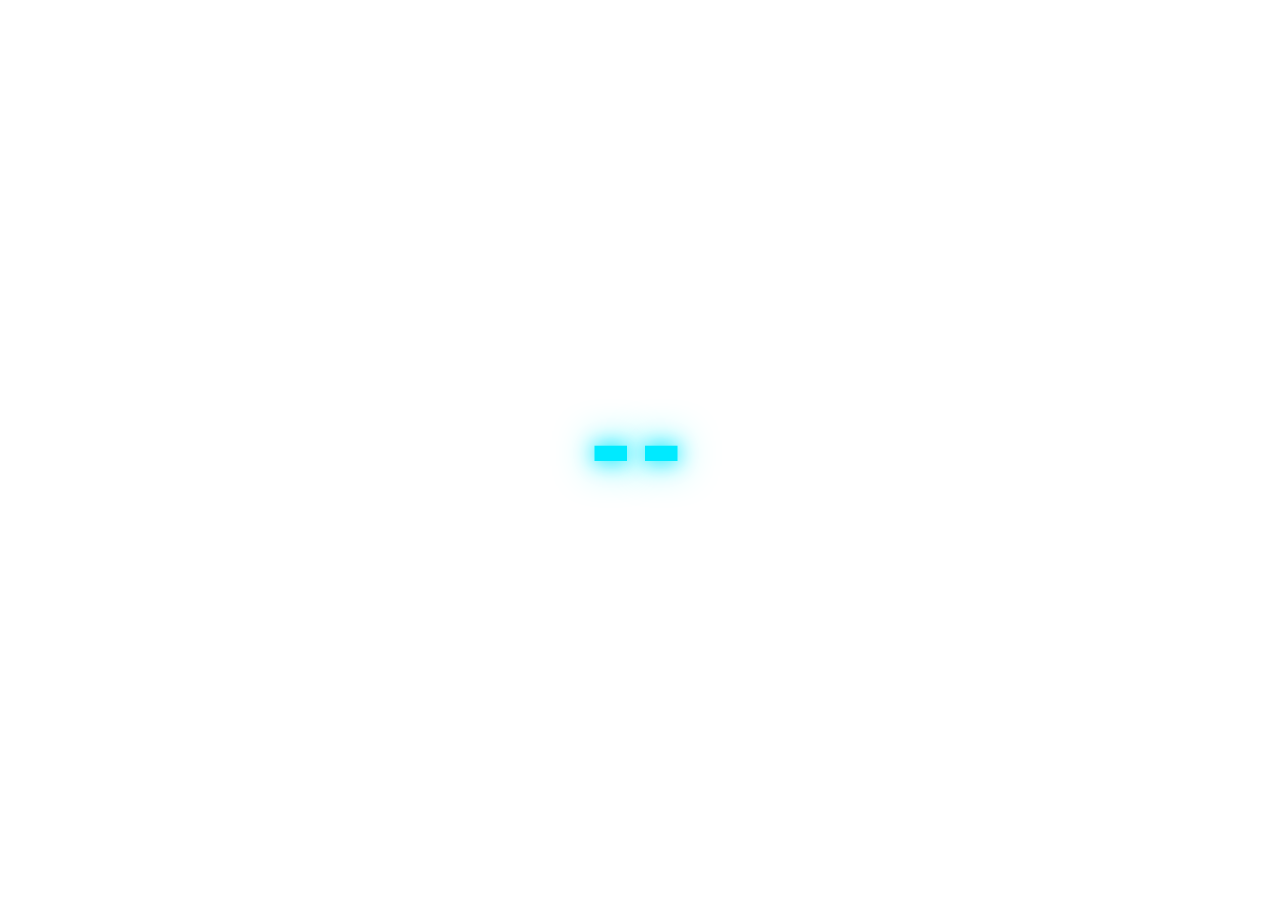
<file: index.html>
<!DOCTYPE html>
<html lang="ro">
<head>
    <meta charset="UTF-8">
    <title>Fazan Overlay</title>
    <link rel="stylesheet" href="style.css">
</head>

<body>

<div id="fazan-container">
    <div id="fazan-letters">--</div>
    <div id="fazan-word"></div>
    <div id="fazan-status"></div>
    <div id="fazan-timer"></div>
    <div id="fazan-score"></div>
</div>

<script src="script.js"></script>

</body>
</html>
</file>
<file: style.css>
/* ================================
   FAZAN OVERLAY — CENTRAT 100%
   ================================ */

body {
    margin: 0;
    padding: 0;
    background: transparent;
    font-family: 'Montserrat', sans-serif;
    color: white;
    display: flex;
    justify-content: center;   /* centrează pe orizontală */
    align-items: center;       /* centrează pe verticală */
    height: 100vh;             /* ocupă tot ecranul */
    overflow: hidden;          /* nimic nu iese în afară */
}

/* Container general */
#fazan-container {
    width: 90vw;               /* se adaptează la ecran */
    max-width: 900px;          /* nu devine prea mare */
    text-align: center;        /* totul centrat */
    padding: 20px;
    box-sizing: border-box;
}

/* Literele rundei */
#fazan-letters {
    font-size: 10vw;           /* responsive */
    max-font-size: 120px;
    font-weight: 900;
    color: #00eaff;
    text-shadow: 0 0 20px #00eaff, 0 0 40px #00eaff;
    letter-spacing: 8px;
    margin-bottom: 10px;
    animation: pulse 1.5s infinite ease-in-out;
}

/* Ultimul cuvânt valid */
#fazan-word {
    font-size: 4vw;
    max-font-size: 60px;
    font-weight: 700;
    color: #ffea00;
    text-shadow: 0 0 15px #ffea00;
    margin-bottom: 10px;
}

/* Status / mesaje */
#fazan-status {
    font-size: 2.5vw;
    max-font-size: 40px;
    font-weight: 600;
    color: #ffffff;
    text-shadow: 0 0 10px #000;
    margin-bottom: 10px;
}

/* Timer */
#fazan-timer {
    font-size: 6vw;
    max-font-size: 80px;
    font-weight: 900;
    color: #ff4444;
    text-shadow: 0 0 20px #ff0000;
    margin-top: 10px;
}

/* Scor jucător — ADAUGAT, NU MODIFICĂ NIMIC ALTCEVA */
#fazan-score {
    font-size: 32px;
    font-weight: 700;
    color: #00ff88;
    text-shadow: 0 0 12px #00ff88;
    margin-top: 15px;
    text-align: center;
}

/* Animație puls */
@keyframes pulse {
    0% { transform: scale(1); opacity: 1; }
    50% { transform: scale(1.08); opacity: 0.85; }
    100% { transform: scale(1); opacity: 1; }
}
</file>
